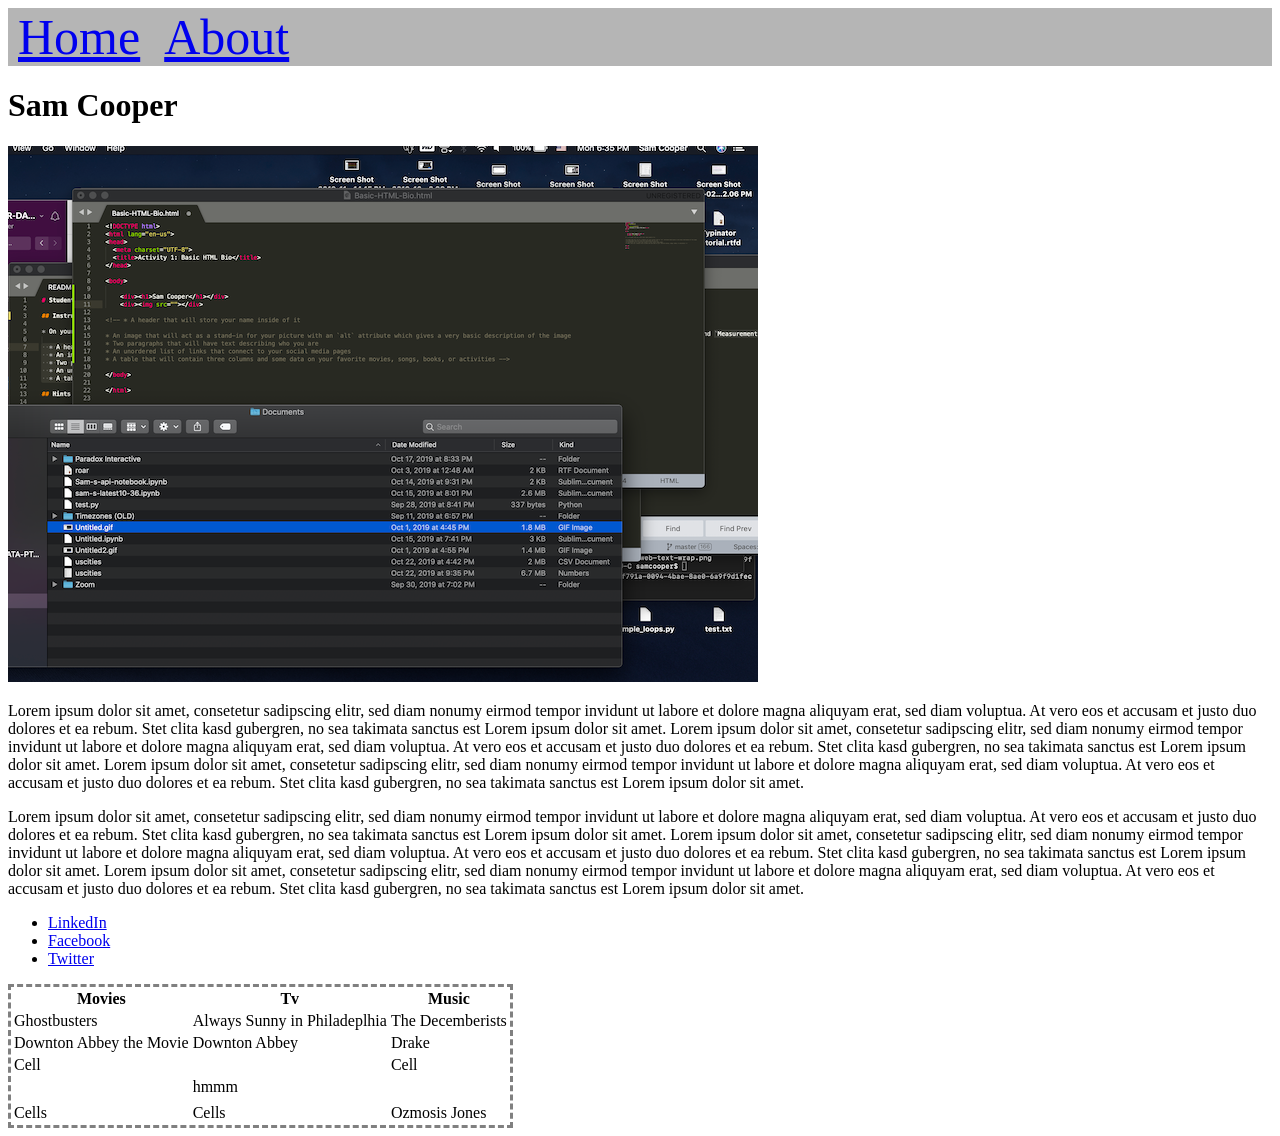
<file: index.html>
<!DOCTYPE html>
<html lang="en-us">
<head>
	<link rel="stylesheet" type="text/css" href="stunnin.css">
  <meta charset="UTF-8">
  <title>Activity 1: Basic HTML Bio</title>
</head>

<body>
	<div class="nav">
		<a href="Basic-HTML-Bio.html">Home</a>
		<a href="about.html">About</a>
	</div>
	<div>
		<h1>Sam Cooper</h1>
	</div>
	<div>
		<img src="image.png" alt="Sam Cooper profile">
	</div>
	<div>
		<p>Lorem ipsum dolor sit amet, consetetur sadipscing elitr, sed diam nonumy eirmod tempor invidunt ut labore et dolore magna aliquyam erat, sed diam voluptua. At vero eos et accusam et justo duo dolores et ea rebum. Stet clita kasd gubergren, no sea takimata sanctus est Lorem ipsum dolor sit amet. Lorem ipsum dolor sit amet, consetetur sadipscing elitr, sed diam nonumy eirmod tempor invidunt ut labore et dolore magna aliquyam erat, sed diam voluptua. At vero eos et accusam et justo duo dolores et ea rebum. Stet clita kasd gubergren, no sea takimata sanctus est Lorem ipsum dolor sit amet. Lorem ipsum dolor sit amet, consetetur sadipscing elitr, sed diam nonumy eirmod tempor invidunt ut labore et dolore magna aliquyam erat, sed diam voluptua. At vero eos et accusam et justo duo dolores et ea rebum. Stet clita kasd gubergren, no sea takimata sanctus est Lorem ipsum dolor sit amet.</p>
		<p>Lorem ipsum dolor sit amet, consetetur sadipscing elitr, sed diam nonumy eirmod tempor invidunt ut labore et dolore magna aliquyam erat, sed diam voluptua. At vero eos et accusam et justo duo dolores et ea rebum. Stet clita kasd gubergren, no sea takimata sanctus est Lorem ipsum dolor sit amet. Lorem ipsum dolor sit amet, consetetur sadipscing elitr, sed diam nonumy eirmod tempor invidunt ut labore et dolore magna aliquyam erat, sed diam voluptua. At vero eos et accusam et justo duo dolores et ea rebum. Stet clita kasd gubergren, no sea takimata sanctus est Lorem ipsum dolor sit amet. Lorem ipsum dolor sit amet, consetetur sadipscing elitr, sed diam nonumy eirmod tempor invidunt ut labore et dolore magna aliquyam erat, sed diam voluptua. At vero eos et accusam et justo duo dolores et ea rebum. Stet clita kasd gubergren, no sea takimata sanctus est Lorem ipsum dolor sit amet.</p>
	</div>
	<div>
		<ul>
			<li><a href="#">LinkedIn</a></li>
			<li><a href="#">Facebook</a></li>
			<li><a href="#">Twitter</a></li>
		</ol>
	</div>
	<div>
		<table>
			<tr>
				<th>Movies</th>
				<th>Tv</th>
				<th>Music</th>
			</tr>
			<tr>
				<td>Ghostbusters</td>
				<td>Always Sunny in Philadeplhia</td>
				<td>The Decemberists</td>
			</tr>
			<tr>
				<td>Downton Abbey the Movie</td>
				<td>Downton Abbey</td>
				<td>Drake</td>
			</tr>
			<tr>
				<td>Cell</td>
				<td></td>
				<td>Cell</td>
			</tr>
			<tr>
				<td></td>
				<td>hmmm</td>
				<td></td>
			</tr>
			<tr>
				<td></td>
				<td></td>
				<td></td>
			</tr>
			<tr>
				<td>Cells</td>
				<td>Cells</td>
				<td>Ozmosis Jones</td>
			</tr>
		</table>
	</div>

<!-- * A header that will store your name inside of it

* An image that will act as a stand-in for your picture with an `alt` attribute which gives a very basic description of the image
* Two paragraphs that will have text describing who you are
* An unordered list of links that connect to your social media pages
* A table that will contain three columns and some data on your favorite movies, songs, books, or activities -->

</body>

</html>
</file>
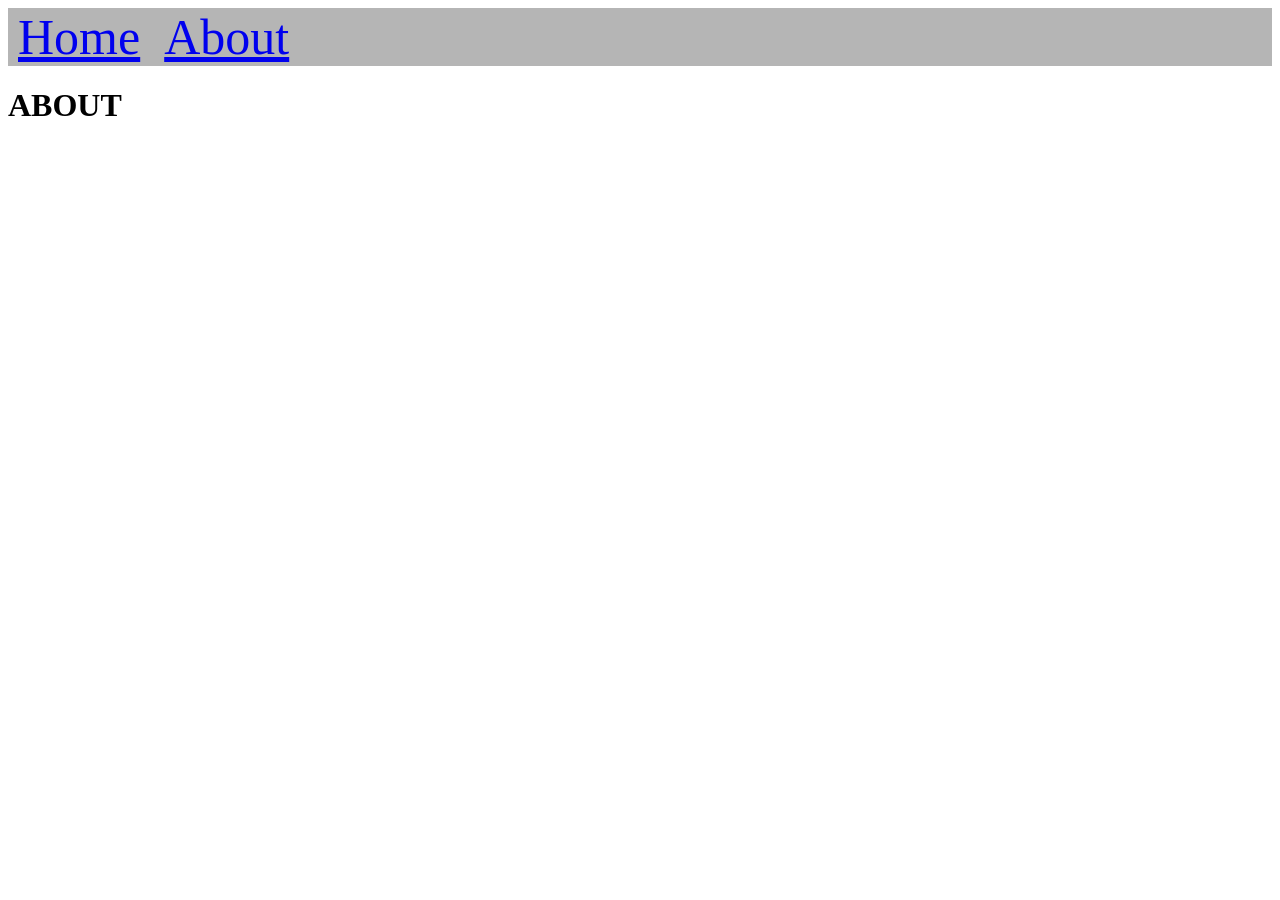
<file: about.html>
<!DOCTYPE html>
<html>
<head>
	<link rel="stylesheet" type="text/css" href="stunnin.css">
	<title>About</title>
</head>
<body>
	<div class="nav">
		<a href="Basic-HTML-Bio.html">Home</a>
		<a href="about.html">About</a>
	</div>
	<h1>ABOUT</h1>

</body>
</html>
</file>
<file: stunnin.css>
table {
	border-style: dashed;
	empty-cells: show;
	column-rule-style: dotted;
}

.nav {
	background-color: rgba(10,10,10,.3);
	color: red;
}


.nav a {
	padding: 4px 10px 4px 10px;
	font-family: fantasy;
	font-size: 50px;x
}
</file>
